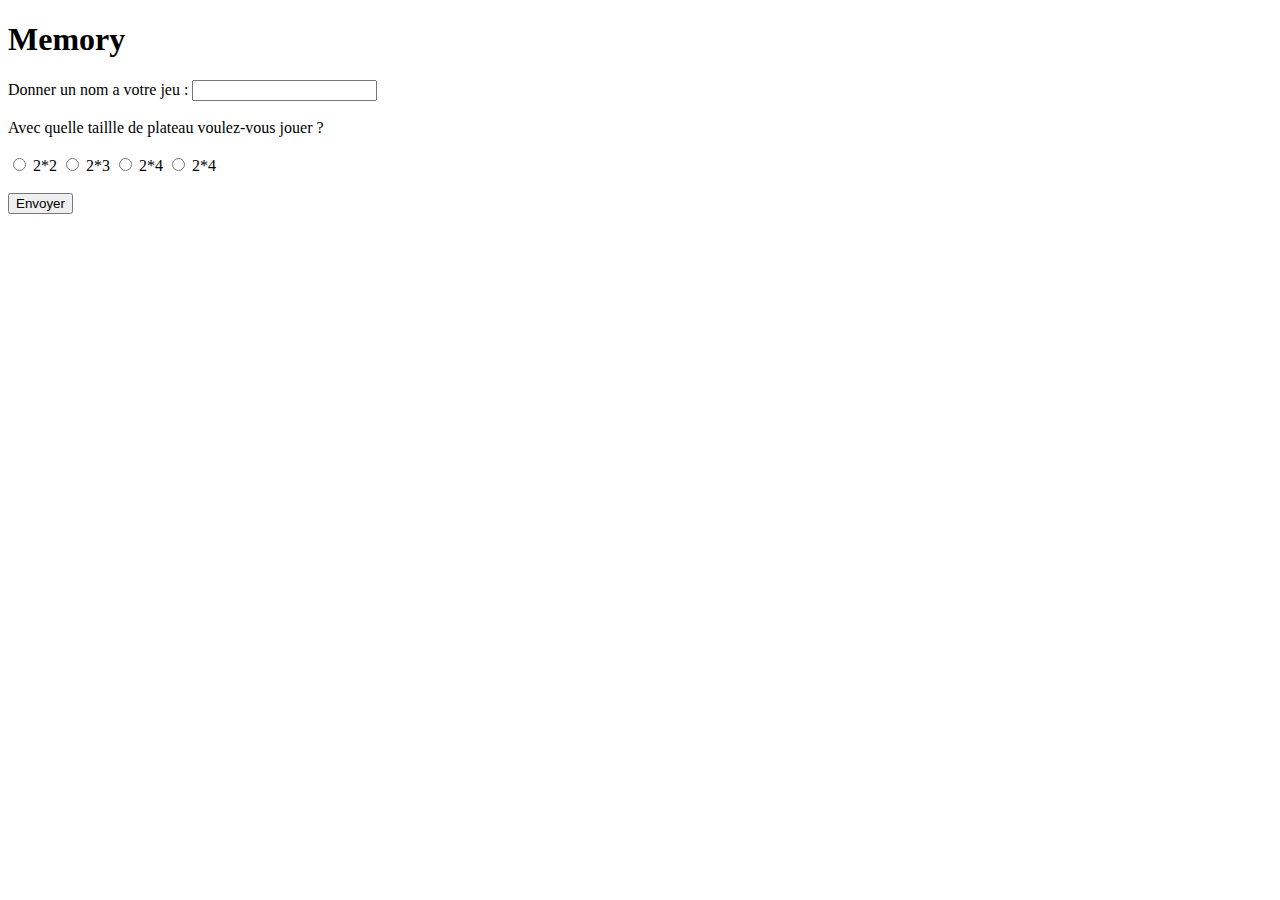
<file: Q1/index.html>
<!DOCTYPE html>
<html lang="en">
<head>
    <meta charset="UTF-8">
    <meta http-equiv="X-UA-Compatible" content="IE=edge">
    <meta name="viewport" content="width=device-width, initial-scale=1.0">
    <title>Q1</title>
</head>
<body>
    <section>
        <h1>Memory</h1>
        <form action="../Q4/memory.php" method="get">
            <label>Donner un nom a votre jeu :</label>
            <input type="text" name="name">
            <br><br>
            <label>Avec quelle taillle de plateau voulez-vous jouer ? </label>
            <br><br>
            <input type="radio" name="radio" value="2*2"> <span>2*2</span>
            <input type="radio" name="radio" value="2*3"> <span>2*3</span>
            <input type="radio" name="radio" value="2*4"> <span>2*4</span>
            <input type="radio" name="radio" value="2*4"> <span>2*4</span>
            <br><br>
            <button type="submit">Envoyer</button>
        </form>
    </section>
</body>
</html>
</file>
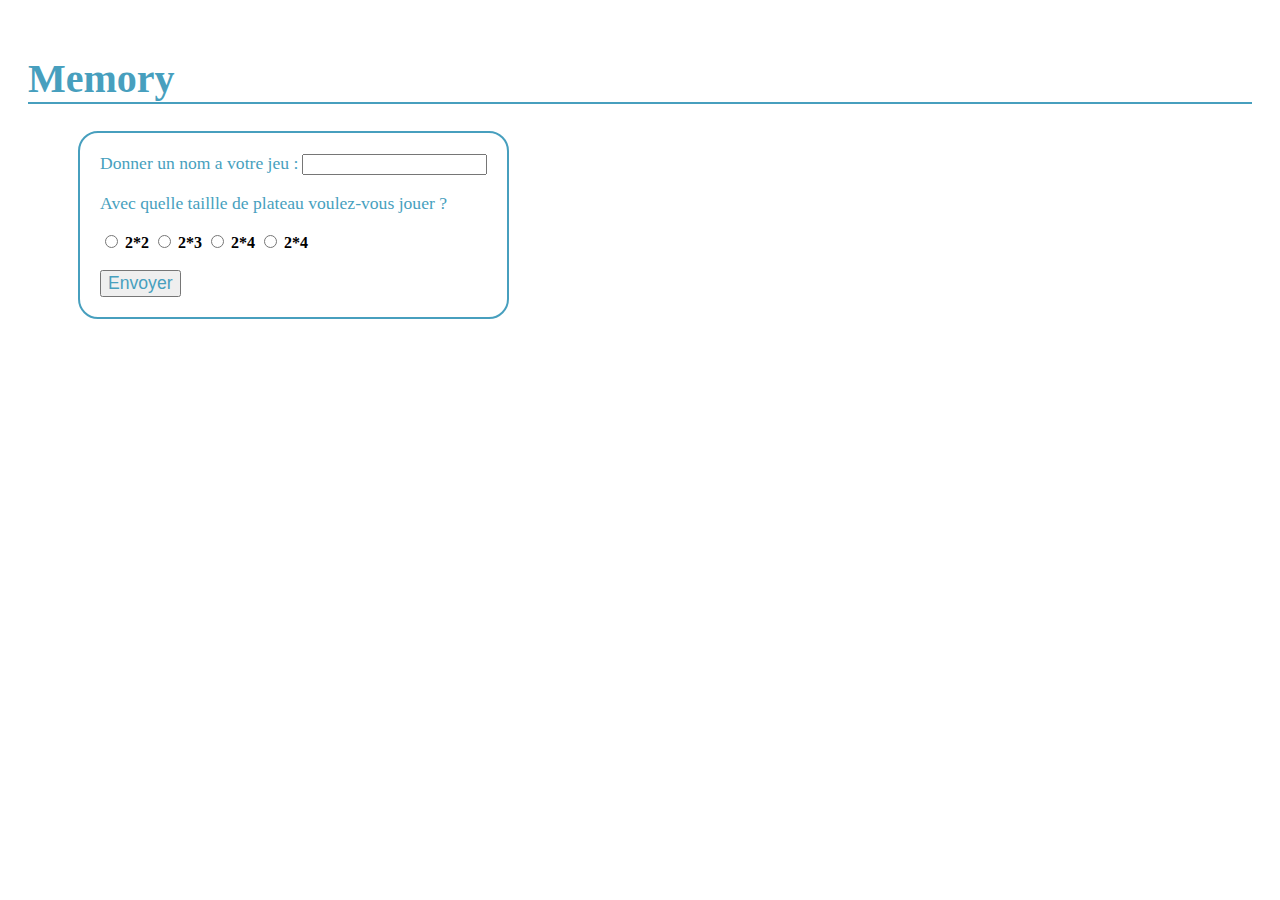
<file: Q2/index.html>
<!DOCTYPE html>
<html lang="en">
<head>
    <meta charset="UTF-8">
    <meta http-equiv="X-UA-Compatible" content="IE=edge">
    <meta name="viewport" content="width=device-width, initial-scale=1.0">
    <link rel="stylesheet" href="style.css">
    <title>Q2</title>
</head>
<body>
    <section class="form-container">
        <h1 class="title">Memory</h1>
        <form action="../Q4/memory.php" method="get">
            <label name-label>Donner un nom a votre jeu :</label>
            <input type="text" name="name" class="name-input">
            <br><br>
            <label>Avec quelle taillle de plateau voulez-vous jouer ? </label>
            <br><br>
            <input type="radio" name="radio" value="2*2"> <span>2*2</span>
            <input type="radio" name="radio" value="2*3"> <span>2*3</span>
            <input type="radio" name="radio" value="2*4"> <span>2*4</span>
            <input type="radio" name="radio" value="2*4"> <span>2*4</span>
            <br><br>
            <button type="submit">Envoyer</button>
        </form>
    </section>
</body>
</html>
</file>
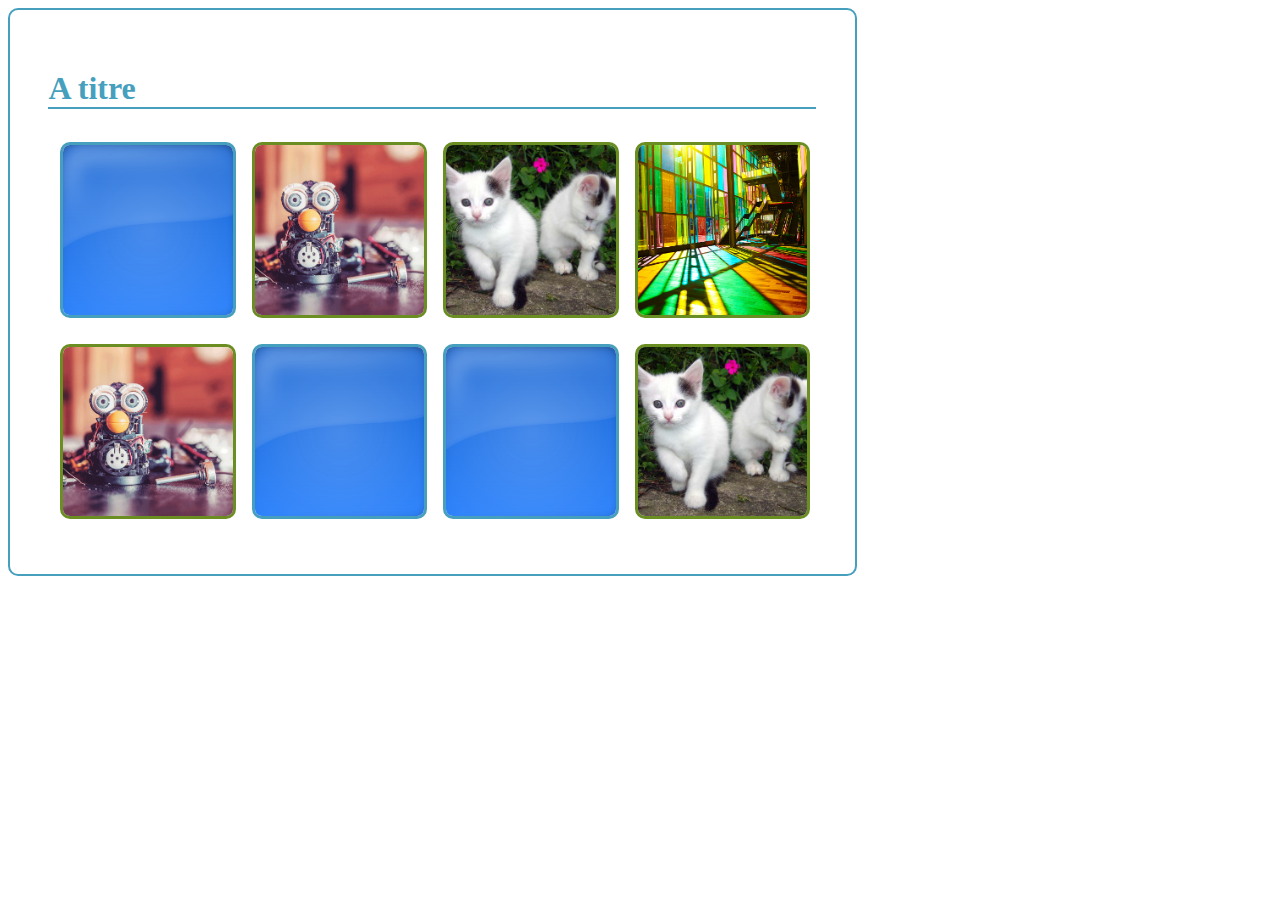
<file: Q3/memory.html>
<!DOCTYPE html>
<html lang="fr">
  <head>
    <title>Memory (TP noté APP3)</title>
      <meta charset="utf-8">
      <meta name="viewport" content="width=device-width, initial-scale=1.0">
      <link href="style.css" rel="stylesheet" type="text/css" media="screen">
  </head>
  <body>
  <div class="container">
  <h1 class="title"> A titre </h1>

  <div id="main">
    <table id="board">
      <tbody>
	<tr class="board_row">
	  <td class="board_cell" id="cell-0.0"><img src="img/cachee.png" onclick="click_card(this)" row="0" col="0" class="board_image" id="img-0.0"></td>
	  <td class="board_cell" id="cell-0.1"><img src="img/image4.png" onclick="click_card(this)" row="0" col="1" class="found" id="img-0.1"></td>
	  <td class="board_cell" id="cell-0.2"><img src="img/image1.png" onclick="click_card(this)" row="0" col="2" class="found" id="img-0.2"></td>
	  <td class="board_cell" id="cell-0.3"><img src="img/image2.png" onclick="click_card(this)" row="0" col="3" class="found" id="img-0.3"></td>
	</tr>
	<tr class="board_row">
	  <td class="board_cell" id="cell-1.0"><img src="img/image4.png" onclick="click_card(this)" row="1" col="0" class="found" id="img-1.0"></td>
	  <td class="board_cell" id="cell-1.1"><img src="img/cachee.png" onclick="click_card(this)" row="1" col="1" class="board_image" id="img-1.1"></td>
	  <td class="board_cell" id="cell-1.2"><img src="img/cachee.png" onclick="click_card(this)" row="1" col="2" class="board_image" id="img-1.2"></td>
	  <td class="board_cell" id="cell-1.3"><img src="img/image1.png" onclick="click_card(this)" row="1" col="3" class="found" id="img-1.3"></td>
	</tr>
      </tbody>
    </table>


    <div style="visibility: hidden;" id="countdown_full">
      <div id="countdown"></div>
    </div>

    <script type="text/javascript">
      deal_cards(4);
    </script>

  </div>
</div>

  </body>
</html>
</file>
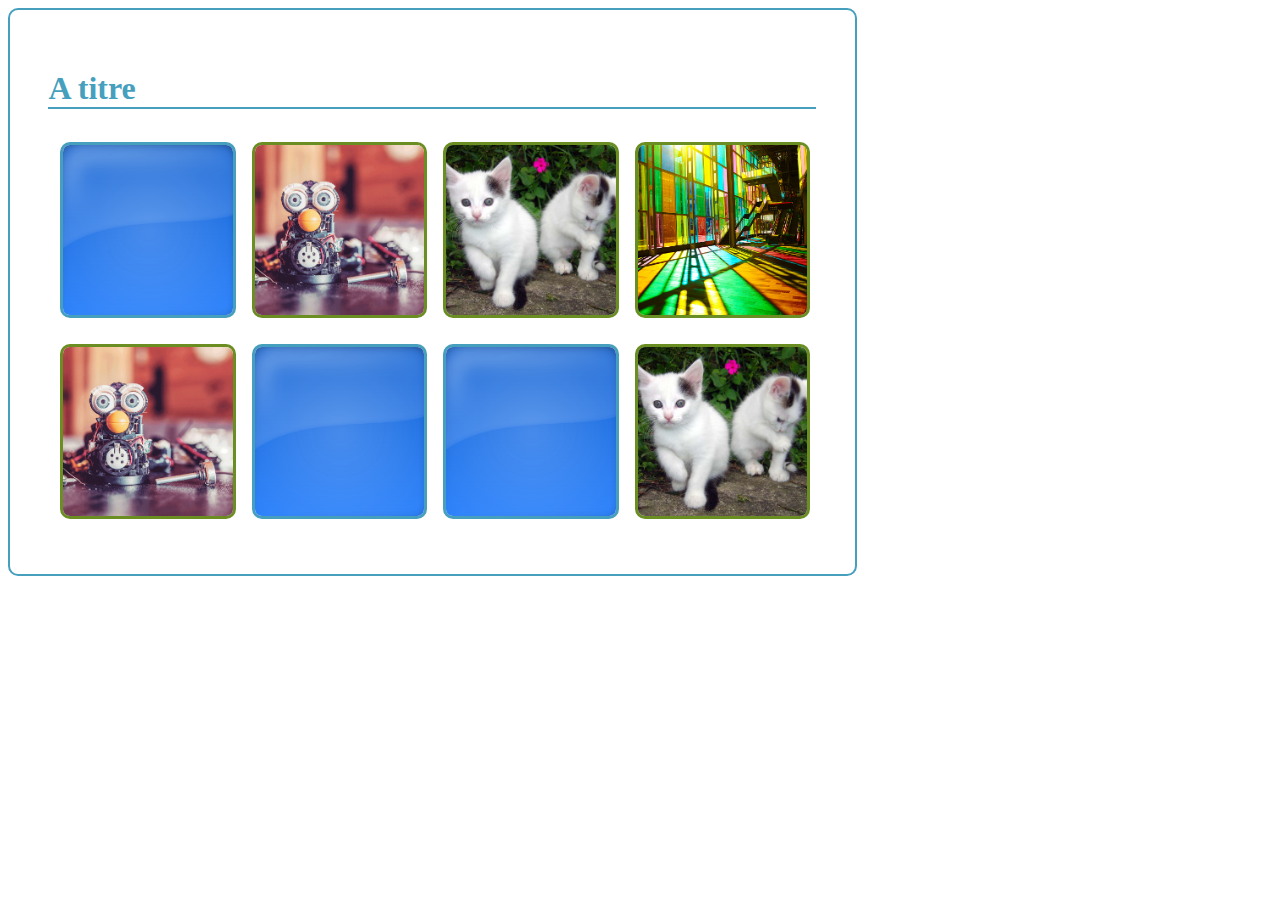
<file: Q5-1/memory.html>
<!DOCTYPE html>
<html lang="fr">
  <head>
    <title>Memory (TP noté APP3)</title>
      <meta charset="utf-8">
      <meta name="viewport" content="width=device-width, initial-scale=1.0">
      <link href="style.css" rel="stylesheet" type="text/css" media="screen">
      
  </head>
  <body>
  <div class="container">
  <h1 class="title"> A titre </h1>

  <div id="main">
    <table id="board">
      <tbody>
	<tr class="board_row">
	  <td class="board_cell" id="cell-0.0"><img src="img/cachee.png" onclick="click_card(this)" row="0" col="0" class="board_image" id="img-0.0"></td>
	  <td class="board_cell" id="cell-0.1"><img src="img/image4.png" onclick="click_card(this)" row="0" col="1" class="found" id="img-0.1"></td>
	  <td class="board_cell" id="cell-0.2"><img src="img/image1.png" onclick="click_card(this)" row="0" col="2" class="found" id="img-0.2"></td>
	  <td class="board_cell" id="cell-0.3"><img src="img/image2.png" onclick="click_card(this)" row="0" col="3" class="found" id="img-0.3"></td>
	</tr>
	<tr class="board_row">
	  <td class="board_cell" id="cell-1.0"><img src="img/image4.png" onclick="click_card(this)" row="1" col="0" class="found" id="img-1.0"></td>
	  <td class="board_cell" id="cell-1.1"><img src="img/cachee.png" onclick="click_card(this)" row="1" col="1" class="board_image" id="img-1.1"></td>
	  <td class="board_cell" id="cell-1.2"><img src="img/cachee.png" onclick="click_card(this)" row="1" col="2" class="board_image" id="img-1.2"></td>
	  <td class="board_cell" id="cell-1.3"><img src="img/image1.png" onclick="click_card(this)" row="1" col="3" class="found" id="img-1.3"></td>
	</tr>
      </tbody>
    </table>


    <div style="visibility: hidden;" id="countdown_full">
      <div id="countdown"></div>
    </div>
    <script src="memory.js"></script>
    <script type="text/javascript">
      deal_cards(4);
    </script>

  </div>
</div>

  </body>
</html>
</file>
<file: Q2/style.css>
/* Style pour la page */
.form-container {
    padding: 20px;
}
.form-container .title {
    border-bottom: 2px solid #479fbe;
    font-size: 2.5em;
    font-weight: bold;
    color: #479fbe;
}

.form-container form {
    width: fit-content; /* Pour prendre la taille du contenu du form-container */
    height: fit-content;
    border: 2px solid #479fbe;
    padding: 20px;
    border-radius: 20px;
    margin-top: 20px;
    margin-left: 50px;
}
.form-container form span {
    font-weight: bold;
}
.form-container form label,
.form-container form button {
    color: #479fbe;
    font-size: 1.1em;
    font-weight: 500;
}

/* BreakPoint pour la version mobile pour que les elements s'affichent en block */
@media screen and (max-width: 600px) {
    .label-name,.name-input {
        display: block;
        margin-top: 4px;
    }
}
</file>
<file: Q3/style.css>
body{
    width: 60%;
    padding : 3%;
    border: solid;
    border-radius: 10px;
    color: #479fbe;
    border-width: 2px;
}
h1{
    border-bottom: solid;
    border-width: 2px;
}
img{
    max-width: 100%;
    max-height: auto;
    border-radius: 10px;
    border: solid;
}
.found{
    border: solid olivedrab ; 
}
td{
    padding: 10px;
}
</file>
<file: Q5-1/style.css>
body{
    width: 60%;
    padding : 3%;
    border: solid;
    border-radius: 10px;
    color: #479fbe;
    border-width: 2px;
}
h1{
    border-bottom: solid;
    border-width: 2px;
}
img{
    max-width: 100%;
    max-height: auto;
    border-radius: 10px;
    border: solid;
}
.found{
    border: solid olivedrab ; 
}
td{
    padding: 10px;
}
</file>
